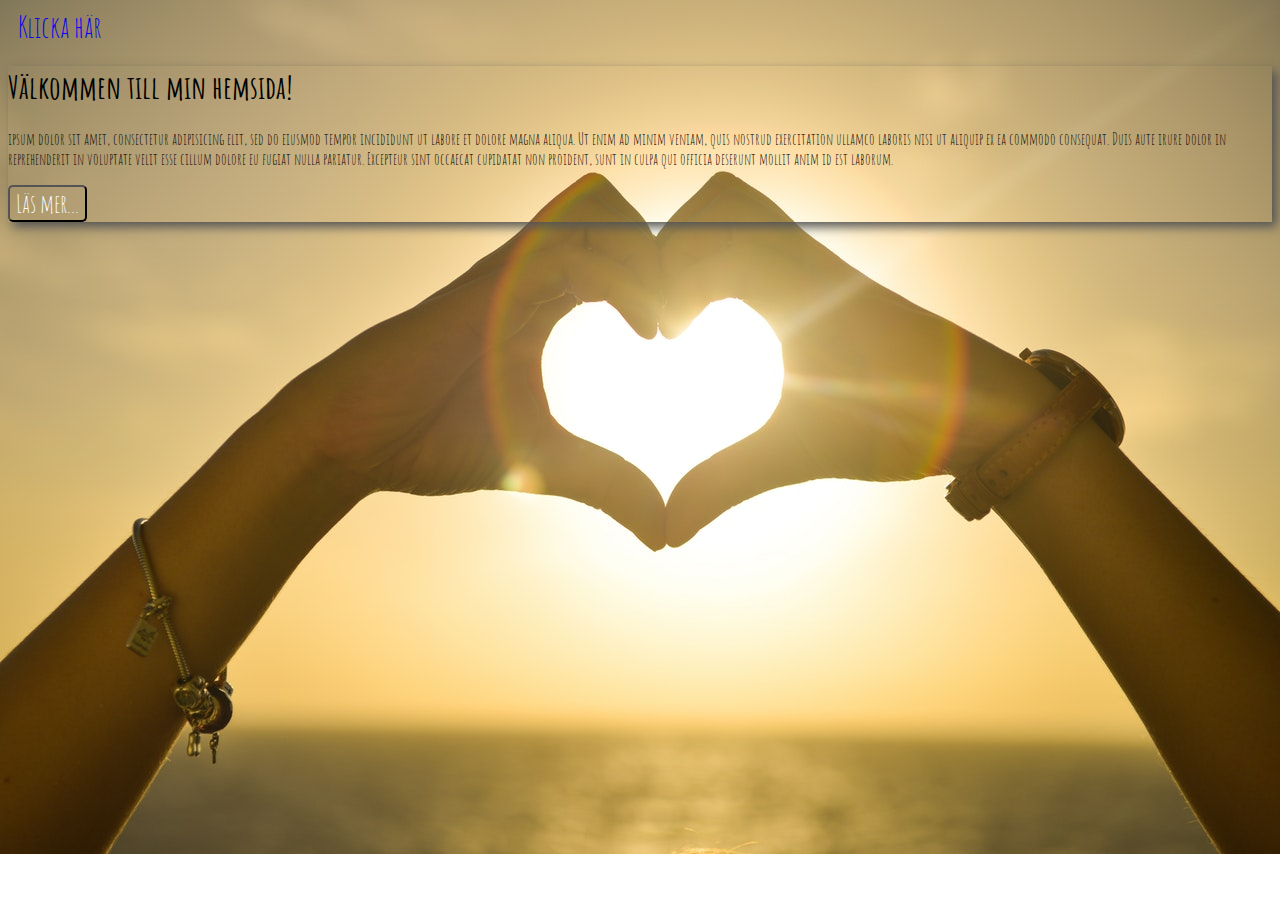
<file: csslektion/index.html>
<!DOCTYPE html>
<html>
<head>
<link rel="stylesheet" href="style.css">

<body>

<a href="#">Klicka här</a>

<div class="box">
	
 <h1>Välkommen till min hemsida!</h1>

 <p> ipsum dolor sit amet, consectetur adipisicing elit, sed do eiusmod
 tempor incididunt ut labore et dolore magna aliqua. Ut enim ad minim veniam,
 quis nostrud exercitation ullamco laboris nisi ut aliquip ex ea commodo
 consequat. Duis aute irure dolor in reprehenderit in voluptate velit esse
 cillum dolore eu fugiat nulla pariatur. Excepteur sint occaecat cupidatat non
 proident, sunt in culpa qui officia deserunt mollit anim id est laborum.</p>

 <button>Läs mer...</button>

</div>

</body>
</html>
</file>
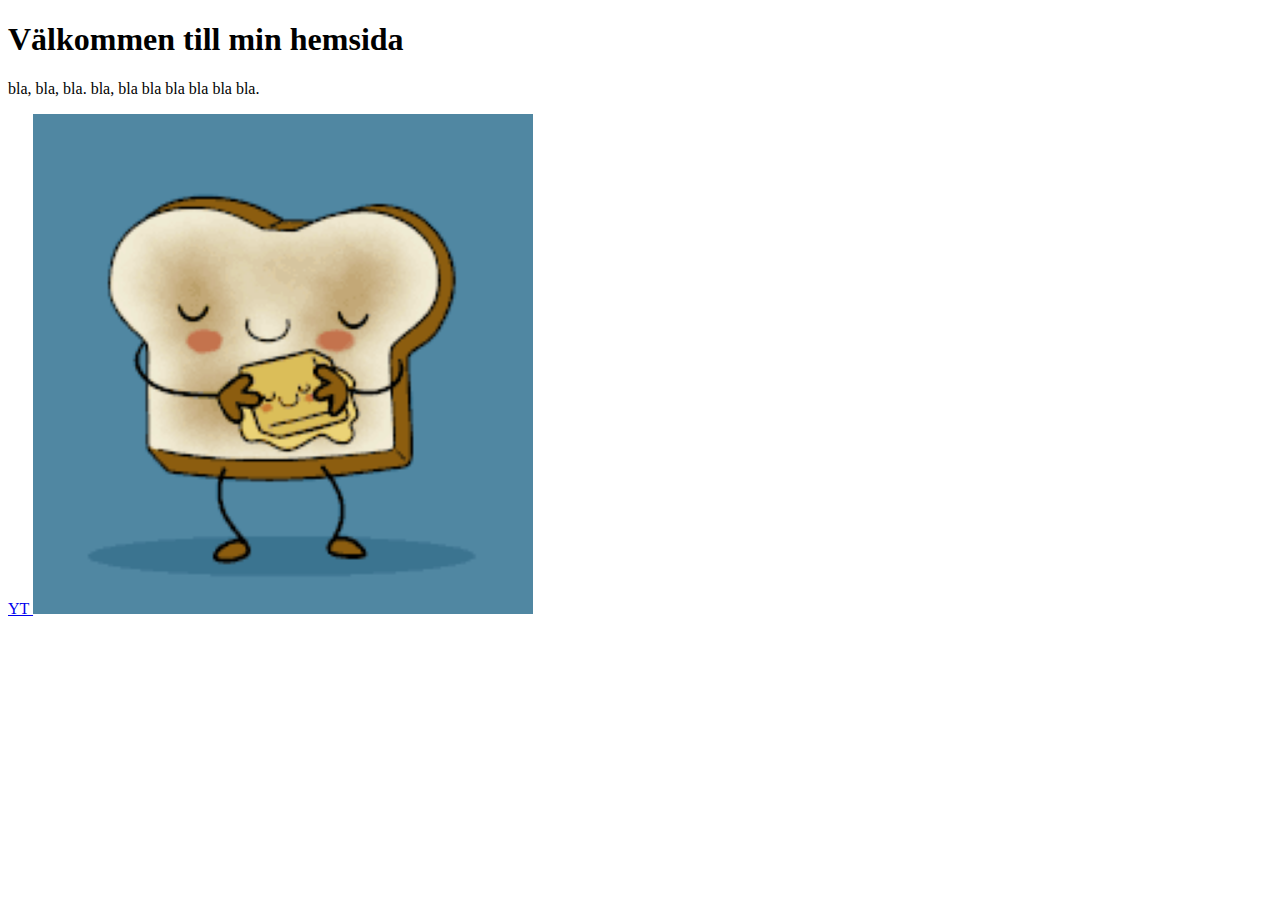
<file: Test.html>
<!DOCTYPE html>

<html>
<head>
	<title></title>
</head>
<body>

<h1>Välkommen till min hemsida</h1>

<p>
bla, bla, bla. bla, bla bla bla bla bla bla.
</p>

<a href="https://www.youtube.com">
YT
</a>

<img src="bilder/bread.gif" width="500px">


</body>
</html>
</file>
<file: csslektion/style.css>
@import url('https://fonts.googleapis.com/css?family=Amatic+SC');

body {
	background-image: url("../bilder/sunset-hands-love-woman.jpg");
	background-size: cover;
	background-repeat: no-repeat;

	font-family: Amatic SC
}

a {
	padding: 10px;
	border-radius: 10px;
	transition: all 0.8s;
	text-decoration: none;
	font-size: 30px;
  }

	a:hover {
		border-radius: 0px;
		padding: 50px;
		font-size: 50px;
		color: white

	}

	.box {
		width: 40%
		height: 30%;
		box-shadow: 5px 5px 10px #555;

	}

	button {
		background: transparent;
		border: 2px solid #e55
		padding: 10px;
		color: white;
		font-family: 'Amatic SC';
		border-radius: 5px;
		font-size: 25px;
		transition: all 0.5s;
	}

	button:hover {
		background-color: #e55;
		color: white;
	}
</file>
